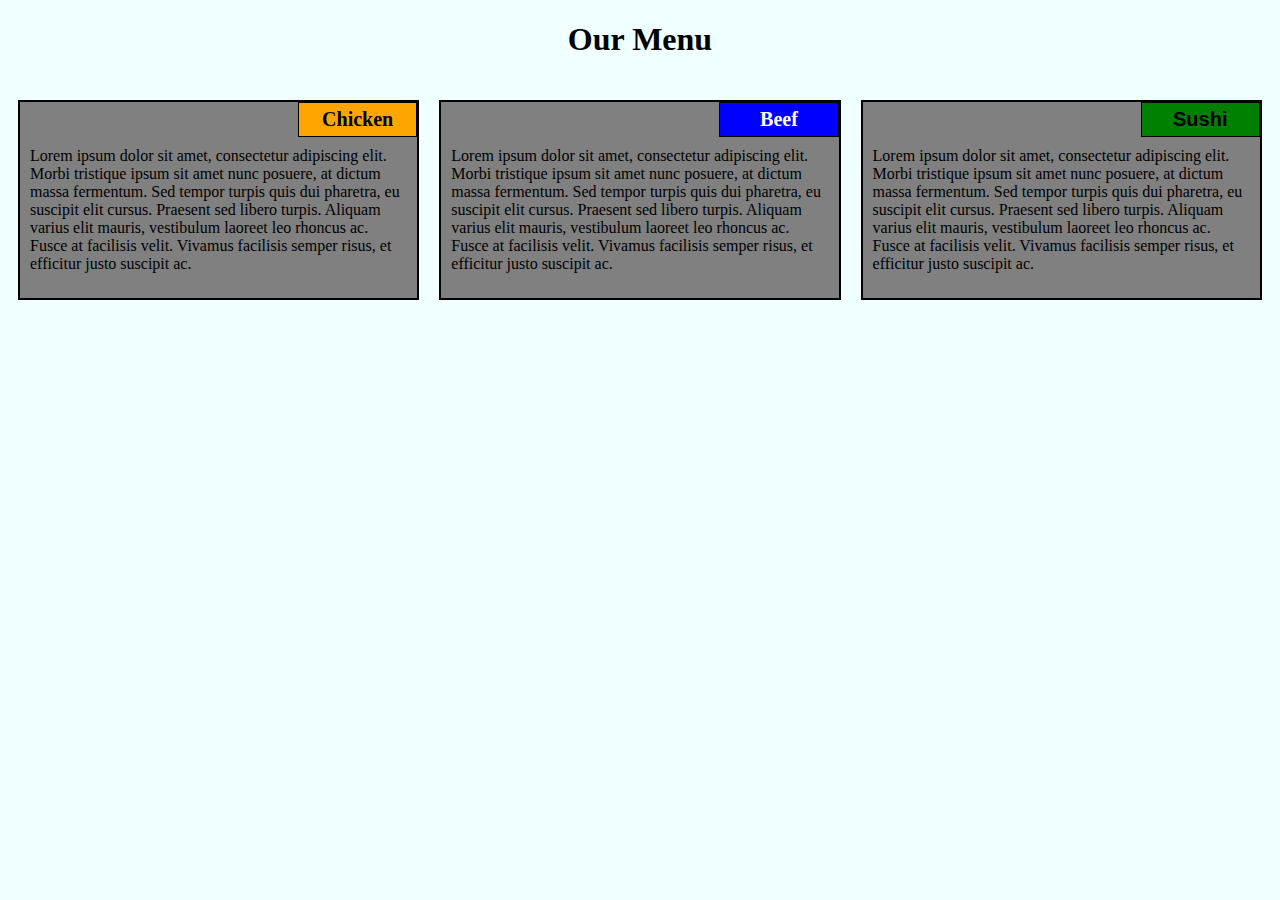
<file: HTML-CSS-JavaScript-Course/Assignment-Module-2/index.html>
<!DOCTYPE html>

<html lang="en">

<head>
	<meta charset="utf-8">

	<meta name="viewport" content="width=device-width, initial-scale=1">

	<link rel="stylesheet" type="text/css" href="css/style.css">

	<title>Assignment - Module 2</title>

</head>

<body>

	<!-- Basic Heading -->

	<h1>Our Menu</h1>

	<!-- Row -->

	<div class="row">
		
	<div class="container col-lg-4 col-md-6 col-sm-12">
		<section>
		<div id="chicken">
			Chicken
		</div>
		<p>
			Lorem ipsum dolor sit amet, consectetur adipiscing elit. Morbi tristique ipsum sit amet nunc posuere, at dictum massa fermentum. Sed tempor turpis quis dui pharetra, eu suscipit elit cursus. Praesent sed libero turpis. Aliquam varius elit mauris, vestibulum laoreet leo rhoncus ac. Fusce at facilisis velit. Vivamus facilisis semper risus, et efficitur justo suscipit ac. 
		</p>
		</section>
	</div>

	<div class="container col-lg-4 col-md-6 col-sm-12">
		<section>
		<div id="beef">
			Beef
		</div>
		<p>
			Lorem ipsum dolor sit amet, consectetur adipiscing elit. Morbi tristique ipsum sit amet nunc posuere, at dictum massa fermentum. Sed tempor turpis quis dui pharetra, eu suscipit elit cursus. Praesent sed libero turpis. Aliquam varius elit mauris, vestibulum laoreet leo rhoncus ac. Fusce at facilisis velit. Vivamus facilisis semper risus, et efficitur justo suscipit ac. 
		</p>
		</section>
	</div>

	<div class="container col-lg-4 col-md-12 col-sm-12">
		<section>
		<div id="sushi">
			Sushi
		</div>
		<p>
			Lorem ipsum dolor sit amet, consectetur adipiscing elit. Morbi tristique ipsum sit amet nunc posuere, at dictum massa fermentum. Sed tempor turpis quis dui pharetra, eu suscipit elit cursus. Praesent sed libero turpis. Aliquam varius elit mauris, vestibulum laoreet leo rhoncus ac. Fusce at facilisis velit. Vivamus facilisis semper risus, et efficitur justo suscipit ac. 
		</p>
		</section>
	</div>
	
	</div>
</body>
</html>
</file>
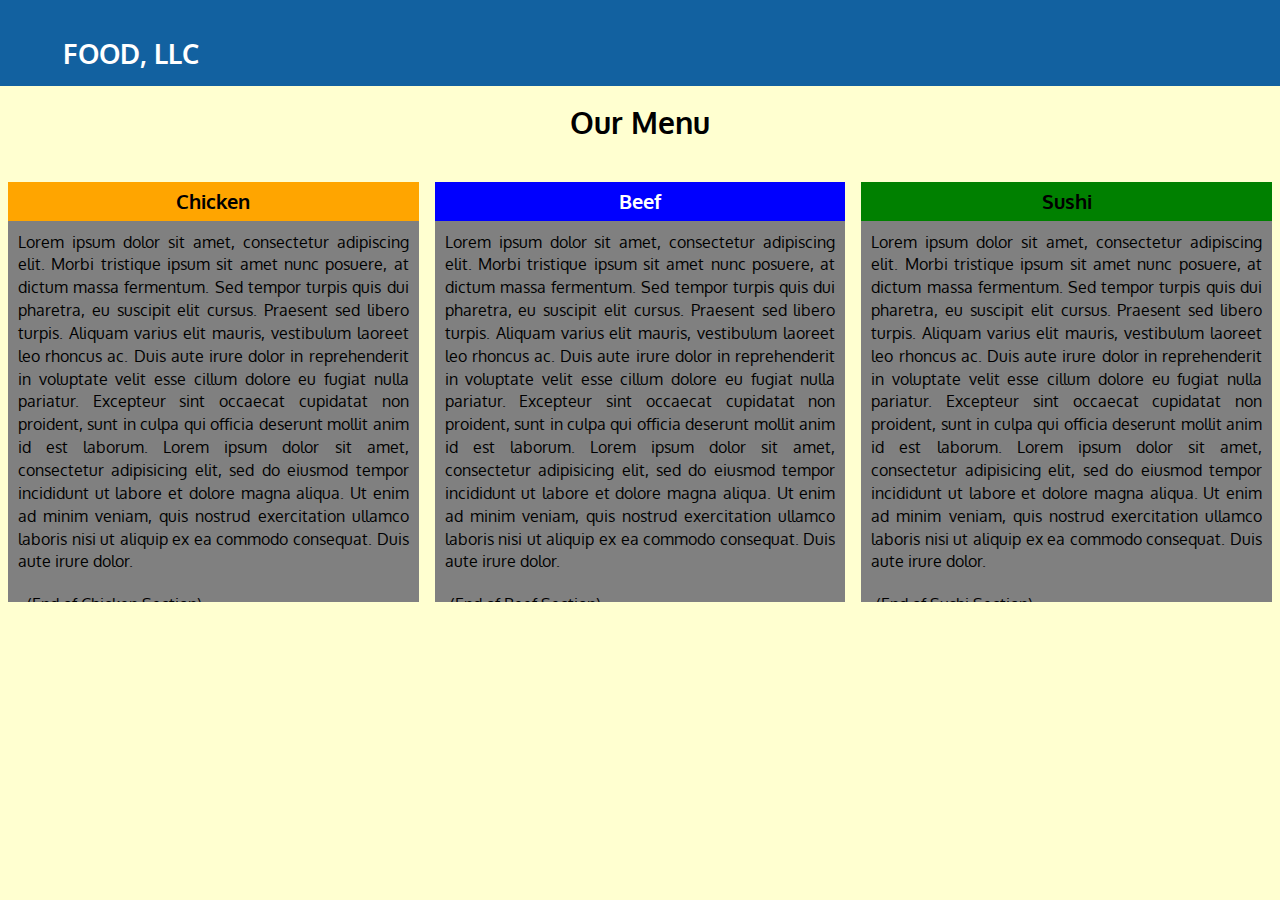
<file: HTML-CSS-JavaScript-Course/Assignment-Module-3/index.html>
<!doctype html>
<html lang="en">
	<head>
		<meta charset="utf-8">
		<meta http-equiv="X-UA-Compatible" content="IE=edge">
		<meta name="viewport" content="width=device-width, initial-scale=1">

		<title>Assignment - Module 3</title>
		<link rel="stylesheet" type="text/css" href="https://stackpath.bootstrapcdn.com/bootstrap/3.4.1/css/bootstrap.min.css">

        <link href="https://fonts.googleapis.com/css2?family=Oxygen:wght@300&display=swap" rel="stylesheet">

		<link rel="stylesheet" href="css/style.css">
	</head>
<body>
	<header>

		 <nav id="header-nav" class="navbar navbar-default">
     		 <div class="container">

        		<div class="navbar-header">
          
          			<div class="navbar-brand">
            			<a href="index.html"><h1>Food, LLC</h1></a>
          			</div>
          			
          			<!-- This is for Navigation Button only for small screens-->
          			
          			<button type="button" class="navbar-toggle collapsed" data-toggle="collapse" data-target="#collapsable-nav" aria-expanded="false">
          				
            			<span class="sr-only">Toggle navigation</span>
            			<span class="icon-bar"></span>
            			<span class="icon-bar"></span>
            			<span class="icon-bar"></span>
          			</button>

       			</div>

       			<div id="collapsable-nav" class="collapse navbar-collapse">
       				<ul id="nav-list" class="nav navbar-nav navbar-right hidden-lg hidden-md hidden-sm">
       					
       					<li class="nav-item">
       						<a href="#chicken">
       							<h3>Chicken</h3>
       						</a>
       					</li>

            			<li class="nav-item">
       						<a href="#beef">
       							<h3>Beef</h3>
       						</a>
       					</li>

       					<li class="nav-item">
       						<a href="#sushi">
       							<h3>Sushi</h3>
       						</a>
       					</li>
           			</ul>

           		</div> <!-- .collapse .navbar-collapse -->
        
     		 </div><!-- .container -->

    	</nav><!-- #header-nav -->


    	<!-- Main content part -->

    	<h2 id="home">Our Menu</h2>

	<div class="row">
	<div class="container col-lg-4 col-md-6 col-sm-12">
		<section>
		<div id="chicken">
			Chicken
		</div>
		<p>
			Lorem ipsum dolor sit amet, consectetur adipiscing elit. Morbi tristique ipsum sit amet nunc posuere, at dictum massa fermentum. Sed tempor turpis quis dui pharetra, eu suscipit elit cursus. Praesent sed libero turpis. Aliquam varius elit mauris, vestibulum laoreet leo rhoncus ac. Duis aute irure dolor in reprehenderit in voluptate velit esse
        cillum dolore eu fugiat nulla pariatur. Excepteur sint occaecat cupidatat non
        proident, sunt in culpa qui officia deserunt mollit anim id est laborum. Lorem ipsum dolor sit amet, consectetur adipisicing elit, sed do eiusmod tempor incididunt ut labore et dolore magna aliqua. Ut enim ad minim veniam,
        quis nostrud exercitation ullamco laboris nisi ut aliquip ex ea commodo
        consequat. Duis aute irure dolor.</p>
        <p>- (End of Chicken Section)
        <a href="#home" class="visible-xs visible-sm">Back to top</a>
		</p>
		</section>
	</div>

	<div class="container col-lg-4 col-md-6 col-sm-12">
		<section>
		<div id="beef">
			Beef
		</div>
		<p>
			Lorem ipsum dolor sit amet, consectetur adipiscing elit. Morbi tristique ipsum sit amet nunc posuere, at dictum massa fermentum. Sed tempor turpis quis dui pharetra, eu suscipit elit cursus. Praesent sed libero turpis. Aliquam varius elit mauris, vestibulum laoreet leo rhoncus ac. Duis aute irure dolor in reprehenderit in voluptate velit esse
        cillum dolore eu fugiat nulla pariatur. Excepteur sint occaecat cupidatat non
        proident, sunt in culpa qui officia deserunt mollit anim id est laborum. Lorem ipsum dolor sit amet, consectetur adipisicing elit, sed do eiusmod tempor incididunt ut labore et dolore magna aliqua. Ut enim ad minim veniam,
        quis nostrud exercitation ullamco laboris nisi ut aliquip ex ea commodo
        consequat. Duis aute irure dolor.</p>
        <p> -(End of Beef Section)
        <a href="#home" class="visible-xs visible-sm">Back to top</a>
		</p>
		</section>
	</div>

	<div class="container col-lg-4 col-md-12 col-sm-12">
		<section>
		<div id="sushi">
			Sushi
		</div>
		<p>
			Lorem ipsum dolor sit amet, consectetur adipiscing elit. Morbi tristique ipsum sit amet nunc posuere, at dictum massa fermentum. Sed tempor turpis quis dui pharetra, eu suscipit elit cursus. Praesent sed libero turpis. Aliquam varius elit mauris, vestibulum laoreet leo rhoncus ac. Duis aute irure dolor in reprehenderit in voluptate velit esse
        cillum dolore eu fugiat nulla pariatur. Excepteur sint occaecat cupidatat non
        proident, sunt in culpa qui officia deserunt mollit anim id est laborum. Lorem ipsum dolor sit amet, consectetur adipisicing elit, sed do eiusmod tempor incididunt ut labore et dolore magna aliqua. Ut enim ad minim veniam,
        quis nostrud exercitation ullamco laboris nisi ut aliquip ex ea commodo
        consequat. Duis aute irure dolor.</p>
        <p> -(End of Sushi Section)
        <a href="#home" class="visible-xs visible-sm">Back to top</a>
		</p>
		</section>
	</div>
	
	</div>


	</header>


<!-- jQuery (Bootstrap JS plugins depend on it) -->

	<script type="text/javascript" src="https://code.jquery.com/jquery-3.5.1.min.js"></script>
    <script type="text/javascript" src="https://stackpath.bootstrapcdn.com/bootstrap/3.4.1/js/bootstrap.min.js"></script>

</body>
</html>
</file>
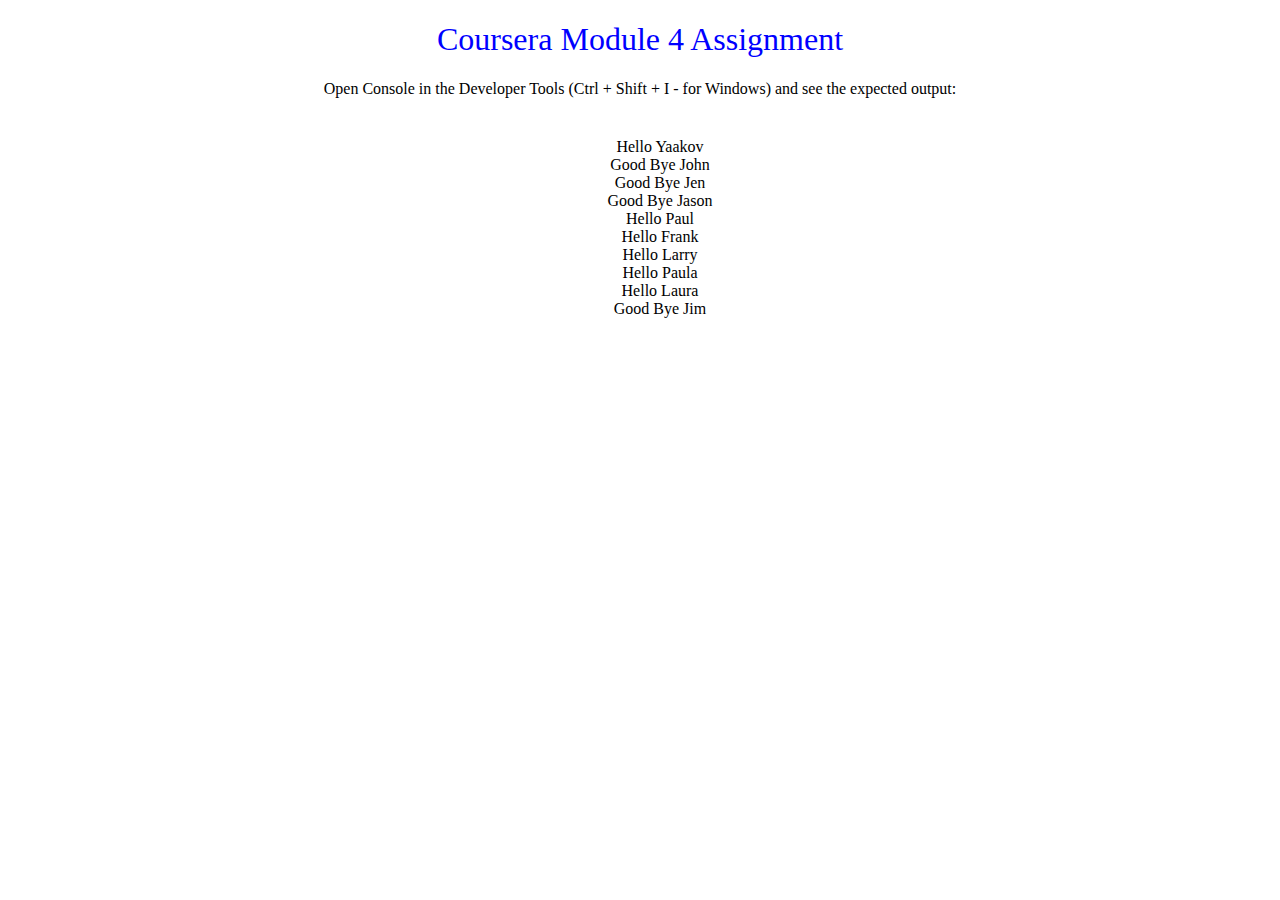
<file: HTML-CSS-JavaScript-Course/Assignment-Module-4/index.html>
<!DOCTYPE html>
<html>
<head>
  <meta charset="utf-8">
  <title>Module 4 Solution Starter</title>
  <script src="SpeakHello.js"></script>
  <script src="SpeakGoodbye.js"></script>
  <script src="script.js"></script>
</head>
<body style="text-align: center;">
  <h1 style="color: Blue; font-weight: normal;">Coursera Module 4 Assignment</h1>
  <p>Open Console in the Developer Tools (Ctrl + Shift + I - for Windows) and see the expected output:</p>
  <ul style="list-style: none; margin-top: 40px;">
  	<li>Hello Yaakov</li>
  	<li>Good Bye John</li>
  	<li>Good Bye Jen</li>
  	<li>Good Bye Jason</li>
  	<li>Hello Paul</li>
  	<li>Hello Frank</li>
  	<li>Hello Larry</li>
  	<li>Hello Paula</li>
  	<li>Hello Laura</li>
  	<li>Good Bye Jim</li>


  </ul>
</body>
</html>
</file>
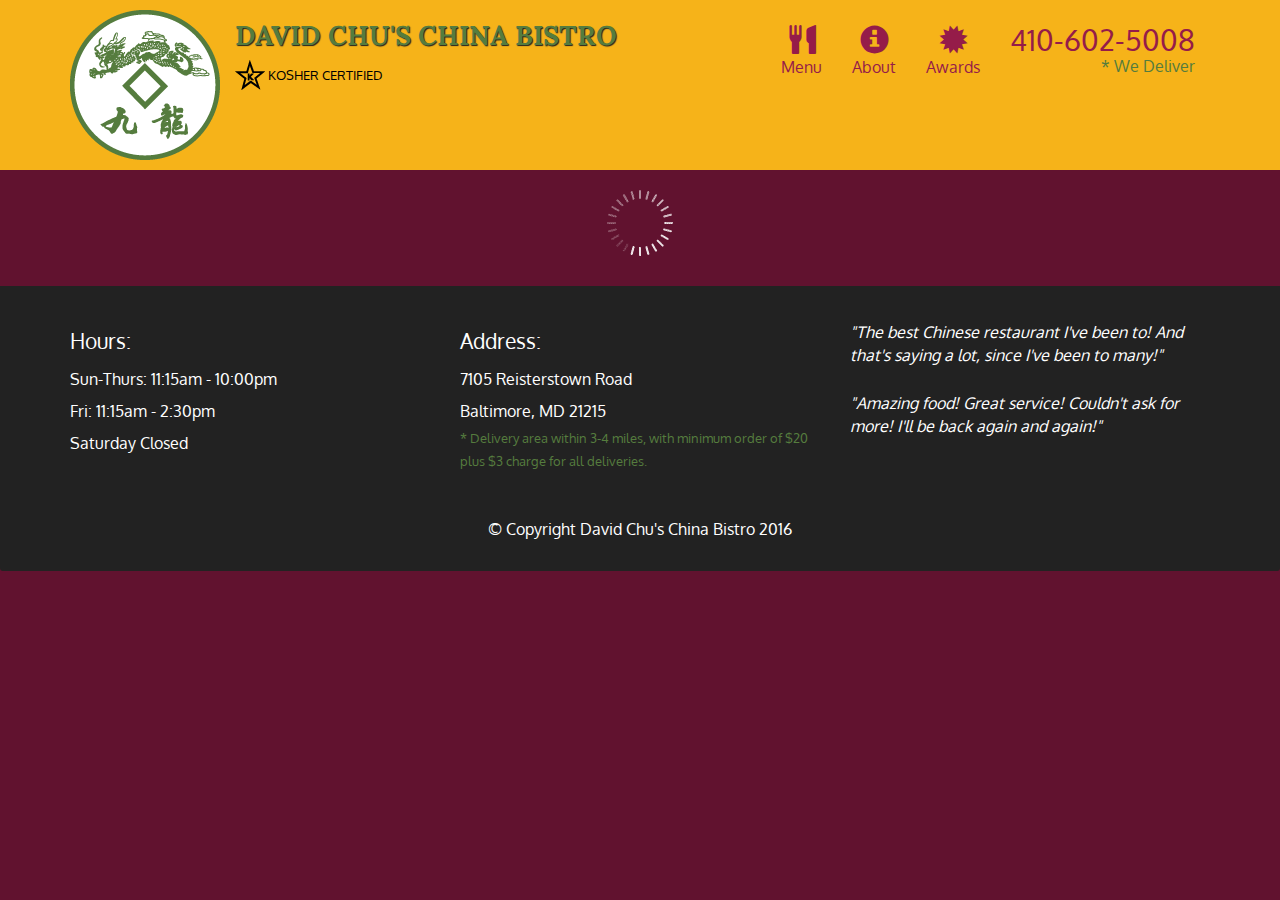
<file: HTML-CSS-JavaScript-Course/Assignment-Module-5/index.html>
<!doctype html>
<html lang="en">
  <head>
    <meta charset="utf-8">
    <meta http-equiv="X-UA-Compatible" content="IE=edge">
    <meta name="viewport" content="width=device-width, initial-scale=1">
    <title>David Chu's China Bistro</title>
    <link rel="stylesheet" href="css/bootstrap.min.css">
    <link rel="stylesheet" href="css/styles.css">
    <link href='https://fonts.googleapis.com/css?family=Oxygen:400,300,700' rel='stylesheet' type='text/css'>
    <link href='https://fonts.googleapis.com/css?family=Lora' rel='stylesheet' type='text/css'>
  </head>
<body>
  <header>
    <nav id="header-nav" class="navbar navbar-default">
      <div class="container">
        <div class="navbar-header">
          <a href="index.html" class="pull-left visible-md visible-lg">
            <div id="logo-img" alt="Logo image"></div>
          </a>

          <div class="navbar-brand">
            <a href="index.html"><h1>David Chu's China Bistro</h1></a>
            <p>
              <img src="images/star-k-logo.png" alt="Kosher certification">
              <span>Kosher Certified</span>
            </p>
          </div>

          <button id="navbarToggle" type="button" class="navbar-toggle collapsed" data-toggle="collapse" data-target="#collapsable-nav" aria-expanded="false">
            <span class="sr-only">Toggle navigation</span>
            <span class="icon-bar"></span>
            <span class="icon-bar"></span>
            <span class="icon-bar"></span>
          </button>
        </div>
        
        <div id="collapsable-nav" class="collapse navbar-collapse">
           <ul id="nav-list" class="nav navbar-nav navbar-right">
            <li id="navHomeButton" class="visible-xs active">
              <a href="index.html">
                <span class="glyphicon glyphicon-home"></span> Home</a>
            </li>
            <li id="navMenuButton">
              <a href="#" onclick="$dc.loadMenuCategories();">
                <span class="glyphicon glyphicon-cutlery"></span><br class="hidden-xs"> Menu</a>
            </li>
            <li>
              <a href="#">
                <span class="glyphicon glyphicon-info-sign"></span><br class="hidden-xs"> About</a>
            </li>
            <li>
              <a href="#">
                <span class="glyphicon glyphicon-certificate"></span><br class="hidden-xs"> Awards</a>
            </li>
            <li id="phone" class="hidden-xs">
              <a href="tel:410-602-5008">
                <span>410-602-5008</span></a><div>* We Deliver</div>
            </li>
          </ul><!-- #nav-list -->
        </div><!-- .collapse .navbar-collapse -->
      </div><!-- .container -->
    </nav><!-- #header-nav -->
  </header>

  <div id="call-btn" class="visible-xs">
    <a class="btn" href="tel:410-602-5008">
    <span class="glyphicon glyphicon-earphone"></span>
    410-602-5008
    </a>
  </div>
  <div id="xs-deliver" class="text-center visible-xs">* We Deliver</div>

  <div id="main-content" class="container"></div>

  <footer class="panel-footer">
    <div class="container">
      <div class="row">
        <section id="hours" class="col-sm-4">
          <span>Hours:</span><br>
          Sun-Thurs: 11:15am - 10:00pm<br>
          Fri: 11:15am - 2:30pm<br>
          Saturday Closed
          <hr class="visible-xs">
        </section>
        <section id="address" class="col-sm-4">
          <span>Address:</span><br>
          7105 Reisterstown Road<br>
          Baltimore, MD 21215
          <p>* Delivery area within 3-4 miles, with minimum order of $20 plus $3 charge for all deliveries.</p>
          <hr class="visible-xs">
        </section>
        <section id="testimonials" class="col-sm-4">
          <p>"The best Chinese restaurant I've been to! And that's saying a lot, since I've been to many!"</p>
          <p>"Amazing food! Great service! Couldn't ask for more! I'll be back again and again!"</p>
        </section>
      </div>
      <div class="text-center">&copy; Copyright David Chu's China Bistro 2016</div>
    </div>
  </footer>

  <!-- jQuery (Bootstrap JS plugins depend on it) -->
  <script src="js/jquery-2.1.4.min.js"></script>
  <script src="js/bootstrap.min.js"></script>
  <script src="js/ajax-utils.js"></script>
  <script src="js/script.js"></script>
</body>
</html>
</file>
<file: HTML-CSS-JavaScript-Course/Assignment-Module-2/css/style.css>
* {
	box-sizing: border-box;
}

h1 {
	color: #000000;
	text-align: center;
}

body {
	background-color: azure;

}

p {
	padding: 10px;
	margin: 0;
}

.container {
	border: none;
	margin-left: auto;
	margin-right: auto;
	margin-top: 10px;
	margin-bottom: 10px;
	padding: 10px;
}

section {
	border:	2px solid black;
	background-color: #808080;
	width: 100%;
	height: 200px;
	color: black;
	position: relative;
	overflow: auto;
}

/*Styling Section Titles*/

#chicken {
	border: 1px solid black;
	text-align: center;
	width: 30%;
	margin-left: 70%;
	font-weight: bold;
	font-size: 125%;
	margin-bottom: 0;
	margin-top: 0;
	padding: 5px;
	background-color: orange;
}

#beef {
	border: 1px solid black;
	text-align: center;
	width: 30%;
	margin-left: 70%;
	font-weight: bold;
	font-size: 125%;
	margin-bottom: 0;
	margin-top: 0;
	padding: 5px;
	background-color: blue;
  color: white;
}

#sushi {
	border: 1px solid black;
	text-align: center;
	width: 30%;
	margin-left: 70%;
	font-family: Georgia,sans-serif;
	font-weight: bold;
	font-size: 125%;
	margin-bottom: 0;
	margin-top: 0;
	background-color: green;
	padding: 5px;
}

.row {
	width: 100%;
}

/* Desktop view */

@media (min-width: 992px) {
  .col-lg-1, .col-lg-2, .col-lg-3, .col-lg-4, .col-lg-5, .col-lg-6, .col-lg-7, .col-lg-8, .col-lg-9, .col-lg-10, .col-lg-11, .col-lg-12 {
    float: left;
  }

  .col-lg-1 {
    width: 8.33%;
  }
  .col-lg-2 {
    width: 16.66%;
  }
  .col-lg-3 {
    width: 25%;
  }
  .col-lg-4 {
    width: 33.33%;
  }
  .col-lg-5 {
    width: 41.66%;
  }
  .col-lg-6 {
    width: 50%;
  }
  .col-lg-7 {
    width: 58.33%;
  }
  .col-lg-8 {
    width: 66.66%;
  }
  .col-lg-9 {
    width: 74.99%;
  }
  .col-lg-10 {
    width: 83.33%;
  }
  .col-lg-11 {
    width: 91.66%;
  }
  .col-lg-12 {
    width: 100%;
  }

}

/* Tablet view */

@media (min-width: 768px) and (max-width: 991px) {
  .col-md-1, .col-md-2, .col-md-3, .col-md-4, .col-md-5, .col-md-6, .col-md-7, .col-md-8, .col-md-9, .col-md-10, .col-md-11, .col-md-12 {
    float: left;
  }

  .col-md-1 {
    width: 8.33%;
  }
  .col-md-2 {
    width: 16.66%;
  }
  .col-md-3 {
    width: 25%;
  }
  .col-md-4 {
    width: 33.33%;
  }
  .col-md-5 {
    width: 41.66%;
  }
  .col-md-6 {
    width: 50%;
  }
  .col-md-7 {
    width: 58.33%;
  }
  .col-md-8 {
    width: 66.66%;
  }
  .col-md-9 {
    width: 74.99%;
  }
  .col-md-10 {
    width: 83.33%;
  }
  .col-md-11 {
    width: 91.66%;
  }
  .col-md-12 {
    width: 100%;
  }
}

/* Mobile view */

@media (max-width: 768px) {
  .col-sm-1, .col-sm-2, .col-sm-3, .col-sm-4, .col-sm-5, .col-sm-6, .col-sm-7, .col-sm-8, .col-sm-9, .col-sm-10, .col-sm-11, .col-sm-12 {
 	float: left;
  }

  .col-sm-1 {
    width: 8.33%;
  }
  .col-sm-2 {
    width: 16.66%;
  }
  .col-sm-3 {
    width: 25%;
  }
  .col-sm-4 {
    width: 33.33%;
  }
  .col-sm-5 {
    width: 41.66%;
  }
  .col-sm-6 {
    width: 50%;
  }
  .col-sm-7 {
    width: 58.33%;
  }
  .col-sm-8 {
    width: 66.66%;
  }
  .col-sm-9 {
    width: 74.99%;
  }
  .col-sm-10 {
    width: 83.33%;
  }
  .col-sm-11 {
    width: 91.66%;
  }
  .col-sm-12 {
    width: 100%;
  }
}

/* End of Stylesheet */
</file>
<file: HTML-CSS-JavaScript-Course/Assignment-Module-3/css/style.css>
body {
	font-size:16px;
	color: #fff;
	background-color: #ffffd0;
	font-family: 'Oxygen', sans-serif;
}

/** HEADER **/

#header-nav {
  background-color: #1261A0;
  border-radius: 0;
  border: 0;
}


.navbar-brand {
  padding-top: 25px;

}

.navbar-brand h1 { /* Nav Name */
  font-family: 'Oxygen', serif;
  color: #fff;
  font-size: 1.5em;
  text-transform: uppercase;
  font-weight: bold;
  /** text-shadow: 1px 1px 1px #222; **/
  margin-top: 0;
  margin-bottom: 0;
  line-height: .75;

}
.navbar-brand a:hover, .navbar-brand a:focus {
  text-decoration: none;
}

#nav-list {
  margin-top: 10px;

}
#nav-list a {
  color: #fff;
  text-align: center;
}
#nav-list a:hover {
  background: #000;
  opacity: 70%;
}



.navbar-header button.navbar-toggle, .navbar-header .icon-bar {
  border: 1px solid #61122f;
}
.navbar-header button.navbar-toggle {
  clear: both;
  margin-top: -30px;
}


/* Main Body Content */


h2 {
  color: #000000;
  text-align: center;
  font-family: 'Oxygen', sans-serif;
  font-weight: bold;

}

p {
  padding: 10px;
  margin: 0;
  text-align: justify;
  font-family: 'Oxygen', sans-serif;
}

.container {
  border: none;
  margin-left: auto;
  margin-right: auto;
  margin-top: 10px;
  margin-bottom: 10px;
  padding: 8px;
}

section {
  margin: 15px;
  border: 0px solid black;
  background-color: #808080;
  width: 100%;
  height: 420px;
  color: black;
  position: relative;
  overflow: auto;
}

#chicken {
  border: 0px solid black;
  text-align: center;
  width: 100%;
  font-weight: bold;
  font-size: 125%;
  margin-bottom: 0;
  margin-top: 0;
  padding: 5px;
  background-color: orange;
}

#beef {
  border: 0px solid black;
  text-align: center;
  width: 100%;
  font-weight: bold;
  font-size: 125%;
  margin-bottom: 0;
  margin-top: 0;
  padding: 5px;
  background-color: blue;
  color: white;
}

#sushi {
  border: 0px solid black;
  text-align: center;
  width: 100%;
  font-weight: bold;
  font-size: 125%;
  margin-bottom: 0;
  margin-top: 0;
  background-color: green;
  padding: 5px;
}

a {
  color: #1261A0;
  font-weight: bold;
}

.row {
  width: 100%;
}


/*End of Main Content*/
</file>
<file: HTML-CSS-JavaScript-Course/Assignment-Module-5/css/styles.css>
body {
  font-size: 16px;
  color: #fff;
  background-color: #61122f;
  font-family: 'Oxygen', sans-serif;
}

/** HEADER **/
#header-nav {
  background-color: #f6b319;
  border-radius: 0;
  border: 0;
}

#logo-img {
  background: url('../images/restaurant-logo_large.png') no-repeat;
  width: 150px;
  height: 150px;
  margin: 10px 15px 10px 0;
}

.navbar-brand {
  padding-top: 25px;
}
.navbar-brand h1 { /* Restaurant name */
  font-family: 'Lora', serif;
  color: #557c3e;
  font-size: 1.5em;
  text-transform: uppercase;
  font-weight: bold;
  text-shadow: 1px 1px 1px #222;
  margin-top: 0;
  margin-bottom: 0;
  line-height: .75;
}
.navbar-brand a:hover, .navbar-brand a:focus {
  text-decoration: none;
}
.navbar-brand p { /* Kosher cert */
  color: #000;
  text-transform: uppercase;
  font-size: .7em;
  margin-top: 15px;
}
.navbar-brand p span { /* Star-K */
  vertical-align: middle;
}

#nav-list {
  margin-top: 10px;
}
#nav-list a {
  color: #951C49;
  text-align: center;
}
#nav-list a:hover {
  background: #E7E7E7;
}
#nav-list a span {
  font-size: 1.8em;
}

#phone {
  margin-top: 5px;
}
#phone a { /* Phone number */
  text-align: right;
  padding-bottom: 0;
}
#phone div { /* We Deliver */
  color: #557c3e;
  text-align: right;
  padding-right: 15px;
}

.navbar-header button.navbar-toggle, .navbar-header .icon-bar {
  border: 1px solid #61122f;
}
.navbar-header button.navbar-toggle {
  clear: both;
  margin-top: -30px;
}
/* END HEADER */

/* FOOTER */
.panel-footer {
  margin-top: 30px;
  padding-top: 35px;
  padding-bottom: 30px;
  background-color: #222;
  border-top: 0;
}
.panel-footer div.row {
  margin-bottom: 35px;
}
#hours, #address {
  line-height: 2;
}
#hours > span, #address > span {
  font-size: 1.3em;
}
#address p {
  color: #557c3e;
  font-size: .8em;
  line-height: 1.8;
}
#testimonials {
  font-style: italic;
}
#testimonials p:nth-child(2) {
  margin-top: 25px;
}
/* END FOOTER */



/* HOME PAGE */
.container .jumbotron {
  box-shadow: 0 0 50px #3F0C1F;
  border: 2px solid #3F0C1F;
}

#menu-tile, #specials-tile, #map-tile {
  height: 250px;
  width: 100%;
  margin-bottom: 15px;
  position: relative;
  border: 2px solid #3F0C1F;
  overflow: hidden;
}
#menu-tile:hover, #specials-tile:hover, #map-tile:hover {
  box-shadow: 0 1px 5px 1px #cccccc;
}
#menu-tile {
  background: url('../images/menu-tile.jpg') no-repeat;
  background-position: center;
}
#specials-tile {
  background: url('../images/specials-tile.jpg') no-repeat;
  background-position: center;
}
#menu-tile span, #specials-tile span, #map-tile span {
  position: absolute;
  bottom: 0;
  right: 0;
  width: 100%;
  text-align: center;
  font-size: 1.6em;
  text-transform: uppercase;
  background-color: #000;
  color: #fff;
  opacity: .8;
}
/* END HOME PAGE */

/* MENU CATEGORIES PAGE */
.category-tile { 
  position: relative;
  border: 2px solid #3F0C1F;
  overflow: hidden;
  width: 200px;
  height: 200px;
  margin: 0 auto 15px;
}
.category-tile span {
  position: absolute;
  bottom: 0;
  right: 0;
  width: 100%;
  text-align: center;
  font-size: 1.2em;
  text-transform: uppercase;
  background-color: #000;
  color: #fff;
  opacity: .8;
}
.category-tile:hover {
  box-shadow: 0 1px 5px 1px #cccccc;
}

#menu-categories-title + div {
  margin-bottom: 50px;
}
/* END MENU CATEGORIES PAGE */

/* SINGLE CATEGORY PAGE */
.menu-item-tile {
  margin-bottom: 25px;
}
.menu-item-tile hr {
  width: 80%;
}
.menu-item-tile .menu-item-price {
  font-size: 1.1em;
  text-align: right;
  margin-top: -15px;
  margin-right: -15px;
}
.menu-item-tile .menu-item-price span {
  font-size: .6em;
}
.menu-item-photo {
  position: relative;
  border: 2px solid #3F0C1F; 
  overflow: hidden;
  padding: 0;
  margin-right: -15px;
  margin-left: auto;
  margin-bottom: 20px;
  max-width: 250px;
}
.menu-item-photo div {
  position: absolute;
  bottom: 0;
  right: 0;
  width: 80px;
  background-color: #557c3e;
  text-align: center;
}
.menu-item-description {
  padding-right: 30px;
}
h3.menu-item-title {
  margin: 0 0 10px;
}
.menu-item-details {
  font-size: .9em;
  font-style: italic;
}
/* END SINGLE CATEGORY PAGE */


/********** Large devices only **********/
@media (min-width: 1200px) {
  .container .jumbotron {
    background: url('../images/jumbotron_1200.jpg') no-repeat;
    height: 675px;
  }
}

/********** Medium devices only **********/
@media (min-width: 992px) and (max-width: 1199px) {
  /* Header */
  #logo-img {
    background: url('../images/restaurant-logo_medium.png') no-repeat;
    width: 100px;
    height: 100px;
    margin: 5px 5px 5px 0;
  }
  /* End Header */

  /* Home Page */
  .container .jumbotron {
    background: url('../images/jumbotron_992.jpg') no-repeat;
    height: 558px;
  }
  /* End Home Page */
}

/********** Small devices only **********/
@media (min-width: 768px) and (max-width: 991px) {
  /* Home Page */
  .container .jumbotron {
    background: url('../images/jumbotron_768.jpg') no-repeat;
    height: 432px;
  }
  /* End Home Page */
}

/********** Extra small devices only **********/
@media (max-width: 767px) {
  /* Header */
  .navbar-brand {
    padding-top: 10px;
    height: 80px;
  }
  .navbar-brand h1 { /* Restaurant name */
    padding-top: 10px;
    font-size: 5vw; /* 1vw = 1% of viewport width */
  }
  .navbar-brand p { /* Kosher cert */
    font-size: .6em;
    margin-top: 12px;
  }
  .navbar-brand p img { /* Star-K */
    height: 20px;
  }

  #collapsable-nav a { /* Collapsed nav menu text */
    font-size: 1.2em;
  }
  #collapsable-nav a span { /* Collapsed nav menu glyph */
    font-size: 1em;
    margin-right: 5px;
  }

  #call-btn > a {
    font-size: 1.5em;
    display: block;
    margin: 0 20px;
    padding: 10px;
    border: 2px solid #fff;
    background-color: #f6b319;
    color: #951c49;
  }
  #xs-deliver {
    margin-top: 5px;
    font-size: .7em;
    letter-spacing: .1em;
    text-transform: uppercase;
  }
  /* End Header */

  /* Footer */
  .panel-footer section {
    margin-bottom: 30px;
    text-align: center;
  }
  .panel-footer section:nth-child(3) {
    margin-bottom: 0; /* margin already exists on the whole row */
  }
  .panel-footer section hr {
    width: 50%;
  }
  /* End Footer */

  /* Home Page */
  .container .jumbotron {
    margin-top: 30px;
    padding: 0;
  }
  #menu-tile, #specials-tile {
    width: 360px;
    margin: 0 auto 15px;
  }

  .menu-item-photo {
    margin-right: auto;
  }
  .menu-item-tile .menu-item-price {
    text-align: center;
  }
  .menu-item-description {
    text-align: center;;
  }
}


/********** Super extra small devices Only :-) (e.g., iPhone 4) **********/
@media (max-width: 479px) {
  /* Header */
  .navbar-brand h1 { /* Restaurant name */
    padding-top: 5px;
    font-size: 6vw;
  }
  /* End Header */
  
  /* Home page */
  #menu-tile, #specials-tile {
    width: 280px;
    margin: 0 auto 15px;
  }

  .col-xxs-12 {
    position: relative;
    min-height: 1px;
    padding-right: 15px;
    padding-left: 15px;
    float: left;
    width: 100%;
  }
}
</file>
